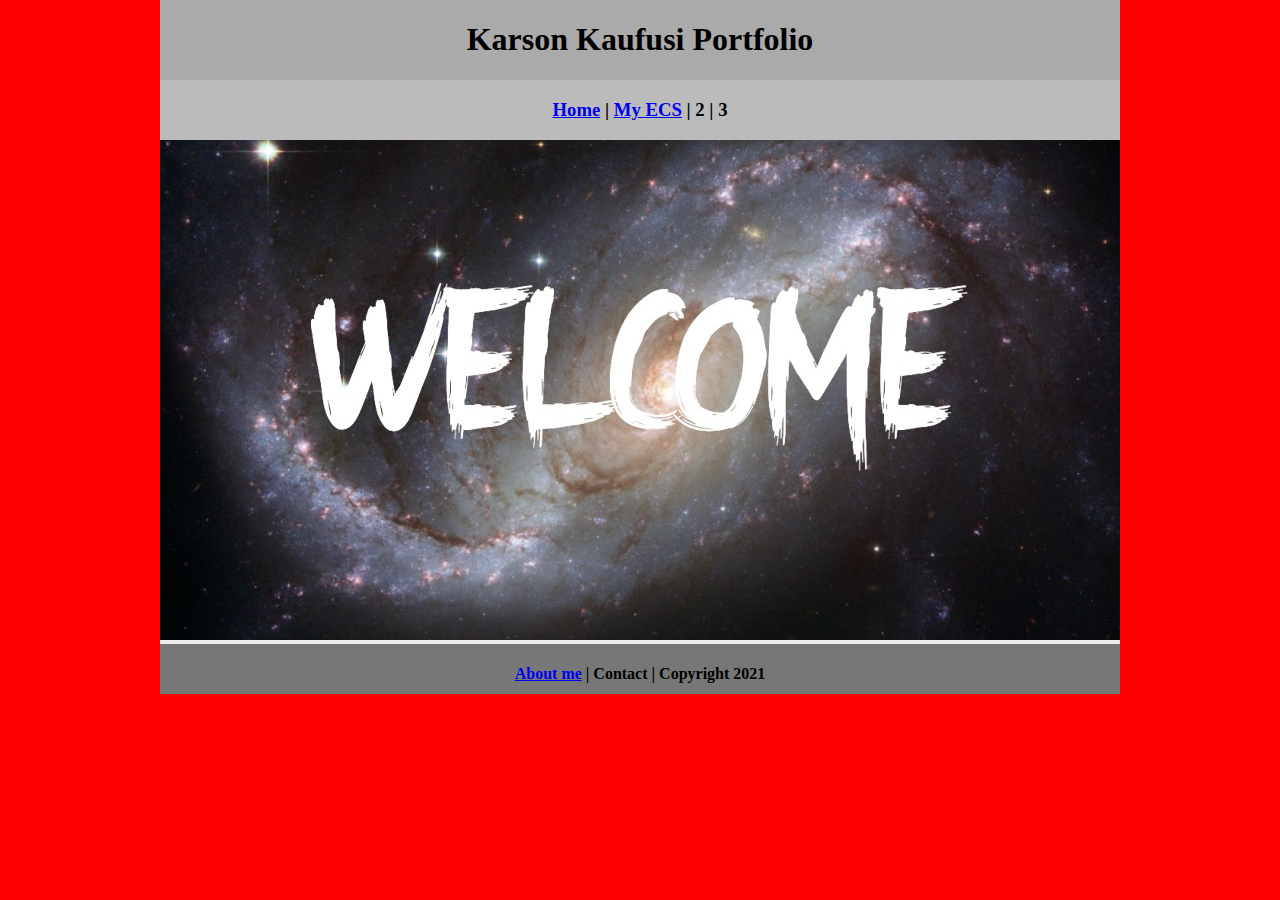
<file: index.html>
<!DOCTYPE html>
<html class="homePage">
<head>
	<!-- This is a comment! Text here will be ignored by the browser. -->
	<meta charset="UTF-8">
	<title>Karson Kaufusi Portfolio</title>
	<link href="myCSS.css" rel="stylesheet" type="text/css">
</head>
<body>
<div class="container">
  <div class="header">
  	<h1>Karson Kaufusi Portfolio</h1>
  </div>
  <div class="nav">
    <h3><a href="index.html">Home</a> | <a href="ecs/index.html">My ECS</a> | 2 | 3</h3>
  </div>
  <div class="content">
	  <img src="images/welcome.jpg" alt="Welcome" width="960" height="500">
  </div>
  <div class="footer">
    <h4><a href="aboutme.html">About me</a> | Contact | Copyright 2021</h4>
  </div>
</div>
</body>
</html>
</file>
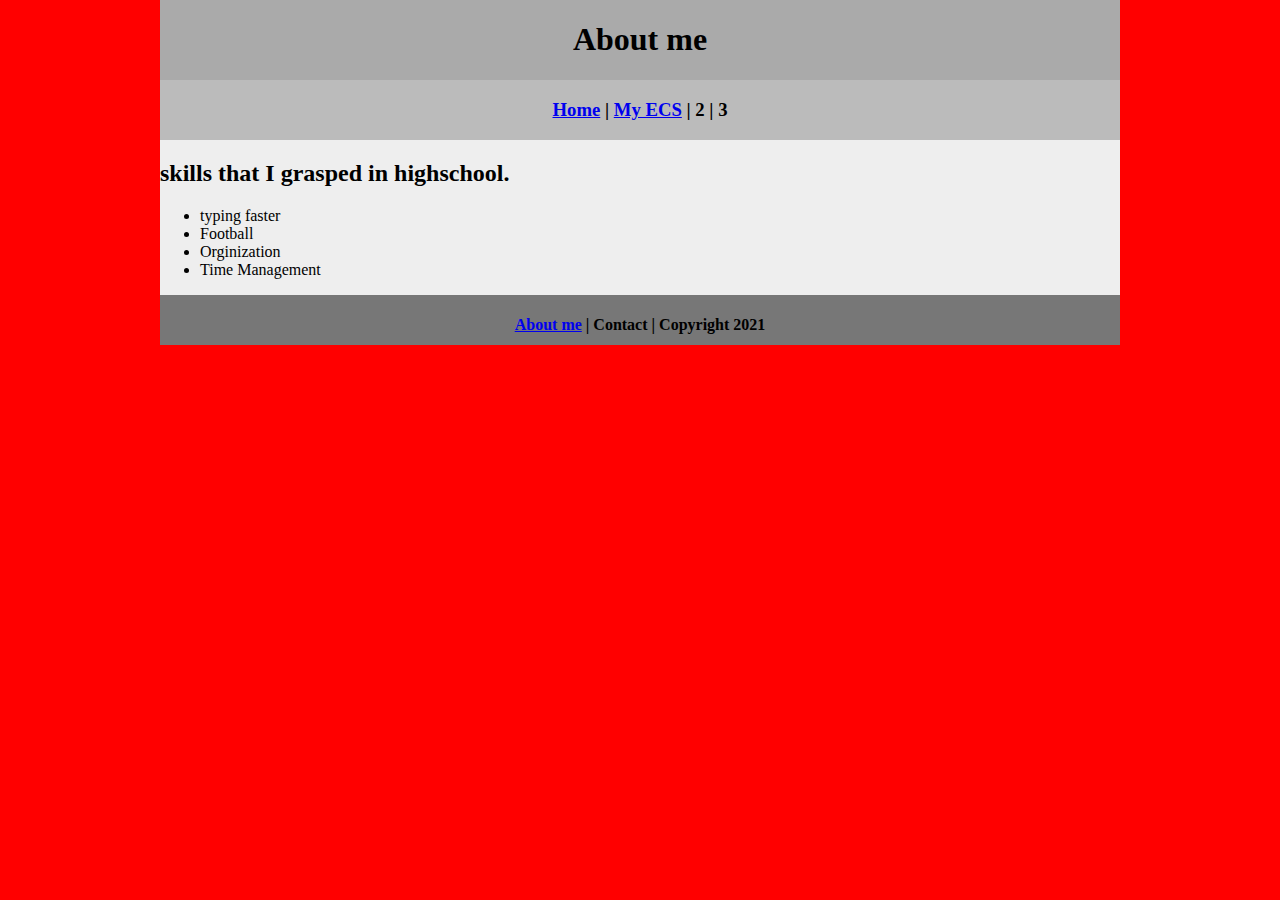
<file: aboutme.html>
<!DOCTYPE html>
<html class="homePage">
<head>
	<!-- This is a comment! Text here will be ignored by the browser. -->
	<meta charset="UTF-8">
	<title>About me</title>
	<link href="myCSS.css" rel="stylesheet" type="text/css">
</head>
<body>
<div class="container">
  <div class="header">
  	<h1>About me</h1>
  </div>
  <div class="nav">
    <h3><a href="index.html">Home</a> | <a href="ecs/index.html">My ECS</a> | 2 | 3</h3>
  </div>
  <div class="content">
	  <h2>skills that I grasped in highschool. </h2>
	<ul>
		<li>typing faster</li>
		<li>Football</li>
		<li>Orginization</li>
		<li>Time Management</li>
	  </ul>
  <div class="footer">
    <h4><a href="aboutme.html">About me</a> | Contact | Copyright 2021</h4>
  </div>
</div>
</body>
</html>
</file>
<file: myCSS.css>
@charset "UTF-8";
/* This is a comment! Text here will be ignored by the browser. */
body {
	margin: 0 auto;
}
.homePage {
	background: #ff0000;
}
.container {
	width: 960px;
	margin: 0 auto;
}
.header {
	background: #AAAAAA;
	text-align: center;
	margin: 0px;
	padding: 5;
	float: left;
	width: 100%;
	height: 80px;
	
}
.nav {
	background: #BBBBBB;
	margin: 0px;
	padding: 5;
	float: left;
	width: 100%;
	height: 60px;
	text-align: center;
}
.content {
	background: #EEEEEE;
	margin: 0px;
	float: left;
	width: 100%;
	text-align: left;
}
.footer {
	background: #777777;
	margin: 0px;
	float: left;
	width: 100%;
	height: 50px;
	text-align: center;
}
</file>
